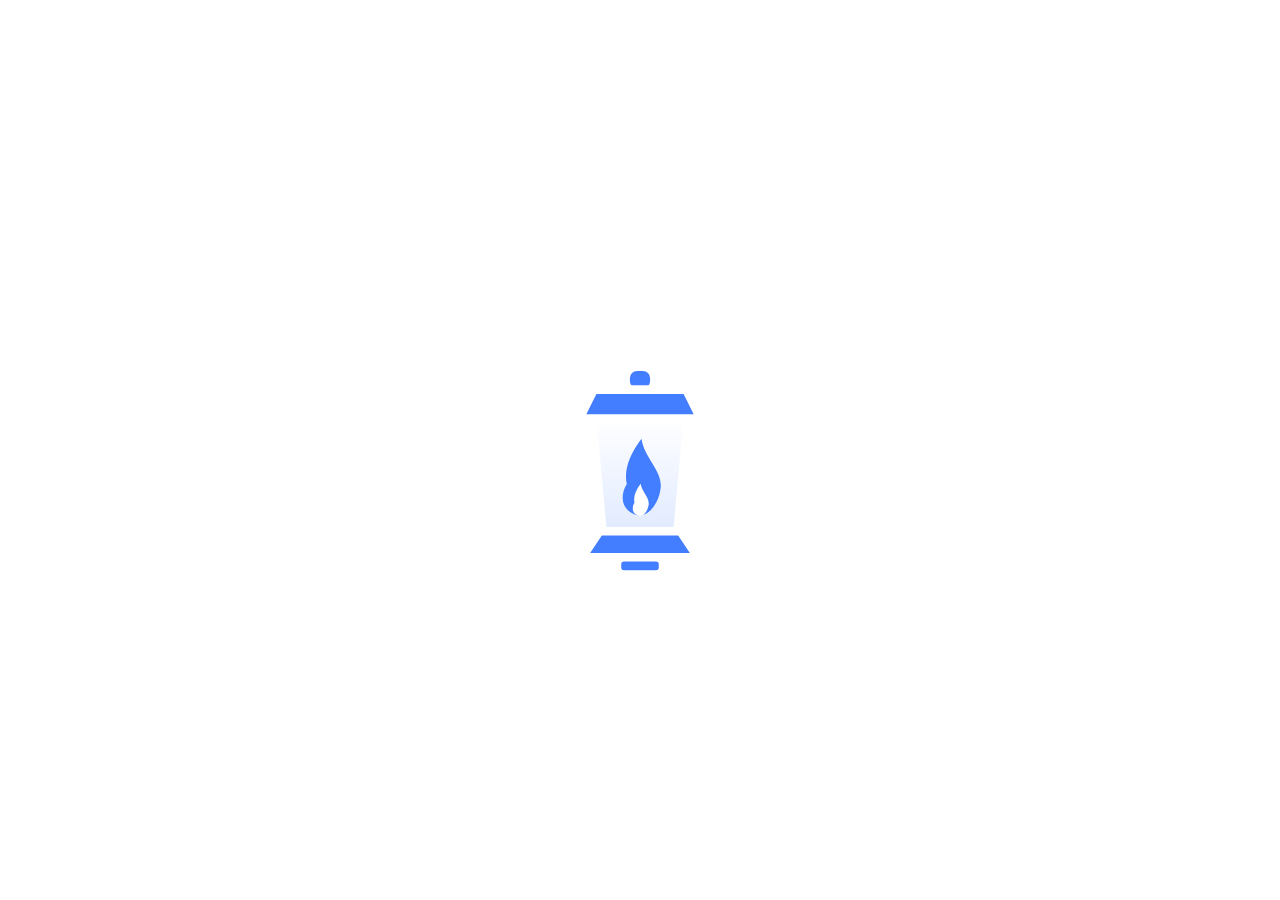
<file: assets/icons/animated/lantern/lantern.html>
<!DOCTYPE html>
<html lang="ko">
<head>
    <meta charset="UTF-8">

    <meta
        name="viewport"
        content="width=device-width, initial-scale=1.0"
    >

    <title>Lantern</title>

    <style>
        :root {
            --lantern-blue: #427eff;
            --lantern-white: #ffffff;
            --lantern-glass: #dce7ff;
        }

        *,
        *::before,
        *::after {
            box-sizing: border-box;
        }

        html,
        body {
            min-height: 100%;
        }

        body {
            margin: 0;
            background-color: transparent;
        }

        .lantern-group {
            display: flex;
            justify-content: center;
            align-items: center;
            min-height: 100vh;
            padding: 24px;
        }

        .lantern-preview {
            display: flex;
            justify-content: center;
            align-items: center;
        }

        .lantern {
            display: block;
            width: min(260px, 80vw);
            height: auto;
            overflow: visible;
        }

        .lantern-glow {
            transform-origin: 90px 130px;
            animation:
                lanternGlowPulse
                2.8s
                ease-in-out
                infinite;
        }

        .lantern-handle {
            fill: none;
            stroke: var(--lantern-white);
            stroke-width: 8;
            stroke-linecap: round;
        }

        .lantern-ring {
            fill: var(--lantern-blue);
            stroke: var(--lantern-white);
            stroke-width: 6;
        }

        .lantern-top,
        .lantern-bottom,
        .lantern-foot {
            fill: var(--lantern-blue);
            stroke: var(--lantern-white);
            stroke-width: 6;
            stroke-linejoin: round;
        }

        .lantern-glass {
            fill: url("#lanternGlass");
            stroke: var(--lantern-white);
            stroke-width: 4;
            stroke-linejoin: round;
        }

        .lantern-flame-group {
            transform-box: view-box;
            transform-origin: 90px 145px;
            animation:
                lanternFlame
                1.4s
                ease-in-out
                infinite;
        }

        .lantern-flame-outer {
            fill: var(--lantern-blue);
        }

        .lantern-flame-inner {
            fill: var(--lantern-white);
        }

        @keyframes lanternGlowPulse {
            0%,
            100% {
                opacity: 0.55;
                transform: scale(0.92);
            }

            50% {
                opacity: 0.9;
                transform: scale(1.05);
            }
        }

        @keyframes lanternFlame {
            0%,
            100% {
                transform: scaleX(0.95) scaleY(1);
            }

            50% {
                transform: scaleX(1.08) scaleY(0.94);
            }
        }

        .lantern-glow,
        .lantern-flame-group {
            animation-play-state: paused;
        }


    </style>

    <script>
        window.addEventListener(
            "message",
            function (event) {
                const data = event.data;

                if (
                    !data ||
                    typeof data !== "object"
                ) {
                    return;
                }

                if (
                    data.type ===
                        "svg-gallery-colors" &&
                    data.colors
                ) {
                    Object.entries(
                        data.colors
                    ).forEach(
                        function ([key, value]) {
                            document.documentElement
                                .style.setProperty(
                                    key,
                                    value
                                );
                        }
                    );
                }

                if (
                    data.type ===
                    "svg-gallery-background"
                ) {
                    document.body.style
                        .backgroundColor =
                            data.visible
                                ? data.color
                                : "transparent";
                }
            }
        );
    </script>
</head>

<body>
    <div class="lantern-group">
        <div class="lantern-preview">
            <svg
                class="lantern"
                viewBox="0 0 180 240"
                role="img"
                aria-labelledby="lanternTitle lanternDescription"
            >
                <title id="lanternTitle">
                    등불
                </title>

                <desc id="lanternDescription">
                    은은하게 빛나는 파란색과 흰색의 등불
                </desc>

                <defs>
                    <radialGradient
                        id="lanternGlow"
                        cx="50%"
                        cy="50%"
                        r="50%"
                    >
                        <stop
                            offset="0%"
                            stop-color="var(--lantern-white)"
                            stop-opacity="0.95"
                        />

                        <stop
                            offset="55%"
                            stop-color="var(--lantern-white)"
                            stop-opacity="0.45"
                        />

                        <stop
                            offset="100%"
                            stop-color="var(--lantern-white)"
                            stop-opacity="0"
                        />
                    </radialGradient>

                    <linearGradient
                        id="lanternGlass"
                        x1="0%"
                        y1="0%"
                        x2="0%"
                        y2="100%"
                    >
                        <stop
                            offset="0%"
                            stop-color="var(--lantern-white)"
                            stop-opacity="0.95"
                        />

                        <stop
                            offset="100%"
                            stop-color="var(--lantern-glass)"
                            stop-opacity="0.85"
                        />
                    </linearGradient>
                </defs>
                
                <circle
                    class="lantern-glow"
                    data-shadow-exclude="true"
                    cx="90"
                    cy="130"
                    r="72"
                    fill="url(#lanternGlow)"
                />

                <path
                    class="lantern-handle"
                    d="
                        M 58 72
                        C 58 30, 122 30, 122 72
                    "
                />

                <rect
                    class="lantern-ring"
                    x="80"
                    y="62"
                    width="20"
                    height="18"
                    rx="8"
                />

                <path
                    class="lantern-top"
                    d="
                        M 58 78
                        L 122 78
                        L 132 98
                        L 48 98
                        Z
                    "
                />

                <path
                    class="lantern-glass"
                    d="
                        M 58 99
                        L 122 99
                        L 115 176
                        L 65 176
                        Z
                    "
                />                
                <g
                    class="lantern-flame-group"
                    data-shadow-exclude="true"
                >
                    <path
                        class="lantern-flame-outer"
                        d="
                            M 90 157
                            C 75 145, 79 128, 91 112
                            C 93 126, 107 135, 104 148
                            C 102 159, 95 165, 90 165
                            C 84 165, 78 160, 78 153
                            C 78 146, 82 141, 87 136
                            C 86 145, 88 151, 90 157
                            Z
                        "
                    />

                    <path
                        class="lantern-flame-inner"
                        transform="
                            translate(90 157)
                            scale(0.42)
                            translate(-90 -145)
                        "
                        d="
                            M 90 157
                            C 75 145, 79 128, 91 112
                            C 93 126, 107 135, 104 148
                            C 102 159, 95 165, 90 165
                            C 84 165, 78 160, 78 153
                            C 78 146, 82 141, 87 136
                            C 86 145, 88 151, 90 157
                            Z
                        "
                    />
                </g>

                <path
                    class="lantern-bottom"
                    d="
                        M 62 176
                        L 118 176
                        L 130 194
                        L 50 194
                        Z
                    "
                />

                <rect
                    class="lantern-foot"
                    x="74"
                    y="194"
                    width="32"
                    height="12"
                    rx="5"
                />
            </svg>
        </div>
    </div>
    <script>
        const animatedLanternParts = document.querySelectorAll(
            ".lantern-glow, .lantern-flame-group"
        );
        
        function stopLantern() {
            animatedLanternParts.forEach(function (element) {
                element.style.animationPlayState = "paused";
            });
        }
    
        function startLantern() {
            animatedLanternParts.forEach(function (element) {
                element.style.animationPlayState = "paused";
            
                element.getAnimations().forEach(function (animation) {
                    animation.currentTime = 0;
                });
            
                element.style.animationPlayState = "running";
            });
        }
    
        window.addEventListener("message", function (event) {
            if (event.origin !== window.location.origin) return;
            if (event.data?.type !== "svg-gallery-playback") return;
        
            if (event.data.action === "play") {
                startLantern();
            } else if (event.data.action === "pause") {
                stopLantern();
            }
        });
    </script>

    <script type="module">
        import {
            updateShadow,
            removeShadow
        } from "../../../../js/shadow.js";

        const lanternSvg =
            document.querySelector(
                ".lantern"
            );

        window.addEventListener(
            "message",
            function (event) {
                if (
                    event.origin !==
                    window.location.origin
                ) {
                    return;
                }

                if (
                    event.data?.type !==
                    "svg-gallery-shadow"
                ) {
                    return;
                }

                if (!lanternSvg) {
                    return;
                }

                try {
                    if (event.data.enabled) {
                        updateShadow(
                            lanternSvg,
                            event.data.options
                        );
                    } else {
                        removeShadow(lanternSvg);
                    }
                } catch (error) {
                    console.error(
                        "[Lantern] 그림자 적용 실패:",
                        error
                    );
                }
            }
        );
    </script>
</body>
</html>
</file>
